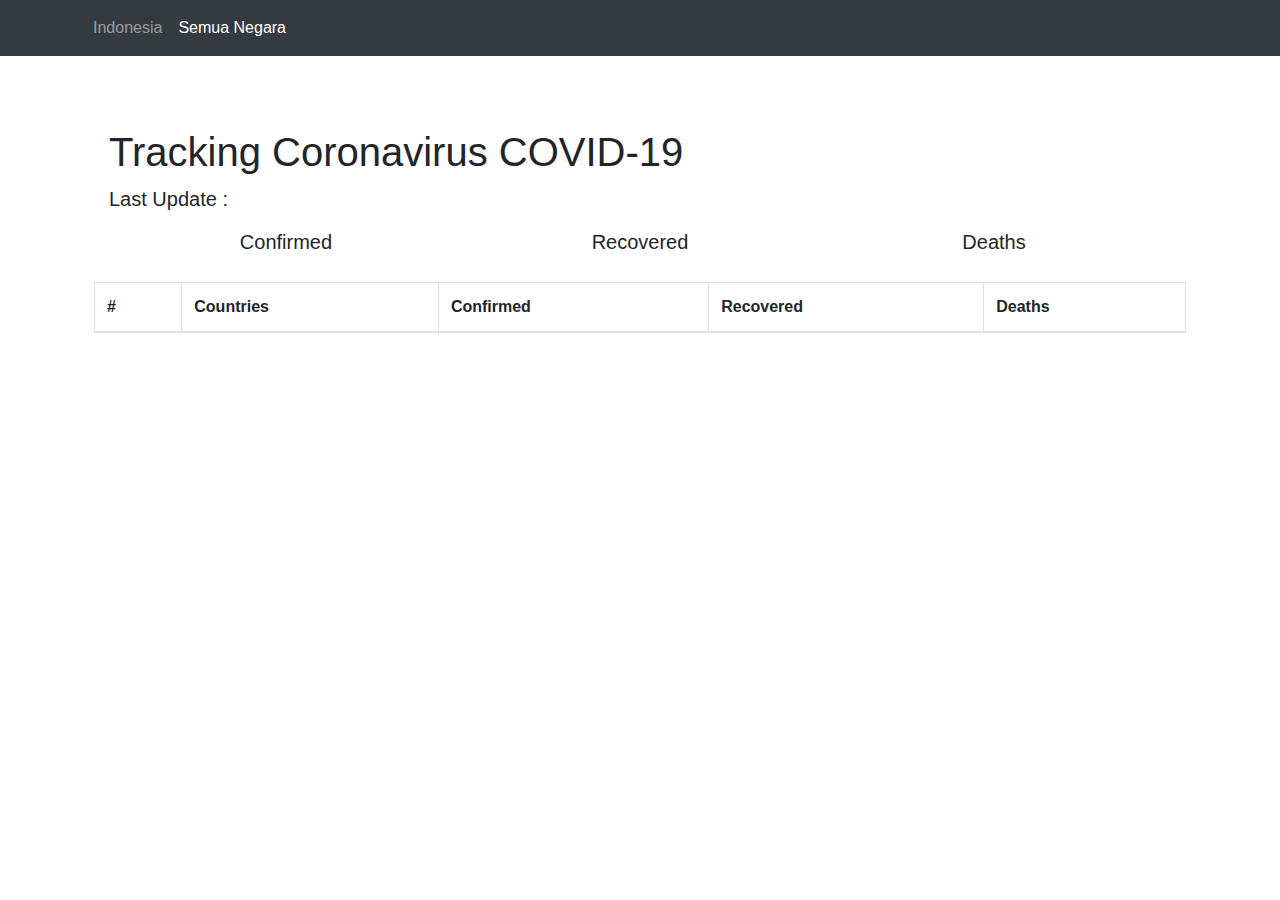
<file: global.html>
<!doctype html>
<html lang="en">
  <head>
    <meta charset="utf-8">
    <meta name="viewport" content="width=device-width, initial-scale=1, shrink-to-fit=no">
    <meta name="description" content="">
    <meta name="author" content="Mark Otto, Jacob Thornton, and Bootstrap contributors">
    <meta name="generator" content="Jekyll v3.8.6">
    <title>Starter Template · Bootstrap</title>

    <link rel="canonical" href="https://getbootstrap.com/docs/4.4/examples/starter-template/">

    <!-- Bootstrap core CSS -->
    <link rel="stylesheet" href="https://stackpath.bootstrapcdn.com/bootstrap/4.4.1/css/bootstrap.min.css" integrity="sha384-Vkoo8x4CGsO3+Hhxv8T/Q5PaXtkKtu6ug5TOeNV6gBiFeWPGFN9MuhOf23Q9Ifjh" crossorigin="anonymous">

    <!-- Favicons -->
    <meta name="theme-color" content="#563d7c">
    <style>
      .bd-placeholder-img {
        font-size: 1.125rem;
        text-anchor: middle;
        -webkit-user-select: none;
        -moz-user-select: none;
        -ms-user-select: none;
        user-select: none;
      }

      @media (min-width: 768px) {
        .bd-placeholder-img-lg {
          font-size: 3.5rem;
        }
      }
    </style>
    <!-- Custom styles for this template -->
    <link href="starter-template.css" rel="stylesheet">
  </head>
  <body>
    <nav class="navbar navbar-expand-md navbar-dark bg-dark fixed-top">
        <div class="container d-flex justify-content-between">
            <!-- <a class="navbar-brand" href="#">Navbar</a> -->
            <button class="navbar-toggler" type="button" data-toggle="collapse" data-target="#navbarsExampleDefault" aria-controls="navbarsExampleDefault" aria-expanded="false" aria-label="Toggle navigation">
                <span class="navbar-toggler-icon"></span>
            </button>

            <div class="collapse navbar-collapse" id="navbarsExampleDefault">
                <ul class="navbar-nav mr-auto">
                <li class="nav-item">
                    <a class="nav-link" href="index.html">Indonesia<span class="sr-only">(current)</span></a>
                </li>
                <li class="nav-item active">
                    <a class="nav-link" href="global.html">Semua Negara</a>
                </li>
                </ul>
            </div>
        </div>
    </nav>

    <main role="main" class="container">

    <div class="starter-template">
        <h1>Tracking Coronavirus COVID-19</h1>
        <p class="lead">Last Update :<span id="lastUpdate"></span></p>
        <div class="container">
            <div class="row"> 
                <div class="col-lg-4 col-sm-6 col-md-6 text-center">
                    <span class="counter" id="confirmed"></span>
                    <h5>Confirmed</h5>
                </div>
                <div class="col-lg-4 col-sm-6 col-md-6 text-center">
                    <span class="counter" id="recovered"></span>
                    <h5>Recovered</h5>
                </div>
                <div class="col-lg-4 col-sm-6 col-md-6 text-center">
                    <span class="counter" id="deaths"></span>
                    <h5>Deaths</h5>
                </div>             
            </div>
        </div>

        <section>
            <div class="row">
                <table id="myTB" class="table table-bordered table-striped">
                    <thead>
                    <tr>
                        <th scope="col">#</th>
                        <th scope="col">Countries</th>
                        <th scope="col">Confirmed</th>
                        <th scope="col">Recovered</th>
                        <th scope="col">Deaths</th>
                    </tr>
                    </thead>
                    <tbody>
                    </tbody>
                </table>
            </div>
        </section>
    </div>

    </main><!-- /.container -->
<script src="https://ajax.googleapis.com/ajax/libs/jquery/3.4.1/jquery.min.js"></script>
<script>
function makeAjaxCall(url, methodType, callback){
    return $.ajax({
        url : url,
        method : methodType,
        dataType : "json"
    })
}

// git hub url to get btford details
var URL = "https://covid19.mathdro.id/api/";
makeAjaxCall(URL, "GET").then(function(respJson){
    // console.log(respJson);
    document.getElementById("confirmed").innerHTML = respJson.confirmed.value.toLocaleString();
    document.getElementById("recovered").innerHTML = respJson.recovered.value.toLocaleString();
    document.getElementById("deaths").innerHTML = respJson.deaths.value.toLocaleString();
    document.getElementById("lastUpdate").innerHTML = new Date(respJson.lastUpdate).toDateString();
}, function(reason){
    console.log("error in processing your request", reason);
});
</script>

<script>
function doTheThing() {
    var date = new Date();
    date.setDate(date.getDate() - 1);
    var newdate = [date.getMonth() + 1, ('0' + date.getDate()).slice(-2), date.getFullYear()].join('-');
    // console.log("date:", newdate);
    
    // return JSON.parse(localStorage.getItem('doTheThing'));
    // https://api.kawalcorona.com/
    return new Promise((resolve, reject) => {
        $.ajax({
        // url: "https://covid19.mathdro.id/api/daily/" + newdate,
        url: "https://api.kawalcorona.com/",
        success: function(data) {
            // console.log("data", data);
            resolve(data)
        },
        error: function(error) {
            reject(error)
        },
        })
    })
}

doTheThing().then(data => {
    var table = "";
    // Object.keys(data).forEach(function(xitem, i) {
    //     var deathsRate = (data[i]['deaths']/data[i]['confirmed'])*100 || 0;
    //     var recoveredRate = (100-deathsRate) || 0;
    //     table += "<tr><th scope=\"row\">"+ (i+1) +"</th><td>"+ data[i]['countryRegion'] +" "+ data[i]['provinceState'] +" </td><td>"+ Number(data[i]['confirmed']).toLocaleString() +"</td><td>"+ Number(data[i]['recovered']).toLocaleString() +" ("+recoveredRate.toFixed(2)+"%)</td><td>"+ Number(data[i]['deaths']).toLocaleString() +" ("+deathsRate.toFixed(2)+"%)</td></tr>";
    // });

    Object.keys(data).forEach(function(xitem, i) {
        // console.log("Country_Region", data[i]['attributes']['Country_Region']);
        var deathsRate = (data[i]['attributes']['Deaths']/data[i]['attributes']['Confirmed'])*100 || 0;
        var recoveredRate = (100-deathsRate) || 0;
        table += "<tr><th scope=\"row\">"+ (i+1) +"</th><td>"+ data[i]['attributes']['Country_Region'] +" </td><td>"+ Number(data[i]['attributes']['Confirmed']).toLocaleString() +"</td><td>"+ Number(data[i]['attributes']['Recovered']).toLocaleString() +" ("+recoveredRate.toFixed(2)+"%)</td><td>"+ Number(data[i]['attributes']['Deaths']).toLocaleString() +" ("+deathsRate.toFixed(2)+"%)</td></tr>";
    });

    document.getElementById("myTB").getElementsByTagName('tbody')[0].innerHTML = table;
    // doSomethingElse()

    // const sumConfirmed = data.map(item => item.attributes.Confirmed).reduce((prev, curr) => prev + curr, 0);
    let sumConfirmed = data.map(o => o.attributes.Confirmed).reduce((a, c) => { return a + c });
    const sumRecovered = data.map(item => item.attributes.Recovered).reduce((prev, curr) => prev + curr, 0);
    const sumDeaths = data.map(item => item.attributes.Deaths).reduce((prev, curr) => prev + curr, 0);
    // console.log("sumConfirmed", sumConfirmed);
    // console.log("sumRecovered", sumRecovered);
    // console.log("sumDeaths", sumDeaths);
    document.getElementById("confirmed").innerHTML = sumConfirmed.toLocaleString();
    document.getElementById("recovered").innerHTML = sumRecovered.toLocaleString();
    document.getElementById("deaths").innerHTML = sumDeaths.toLocaleString();
    
})
.catch(error => {
    // console.log(error)
})
</script>
</body>
</html>
</file>
<file: starter-template.css>
body {
  padding-top: 5rem;
}
.starter-template {
  padding: 3rem 1.5rem;
  /* text-align: center; */
}

section {
    padding-top: 20px;
}

.counter {
    font-size: 60px;
    line-height: 60px;
    font-weight: 700;
    line-height: 70px;
    margin: 10px 0px;
    color: #635CDB;
}
</file>
